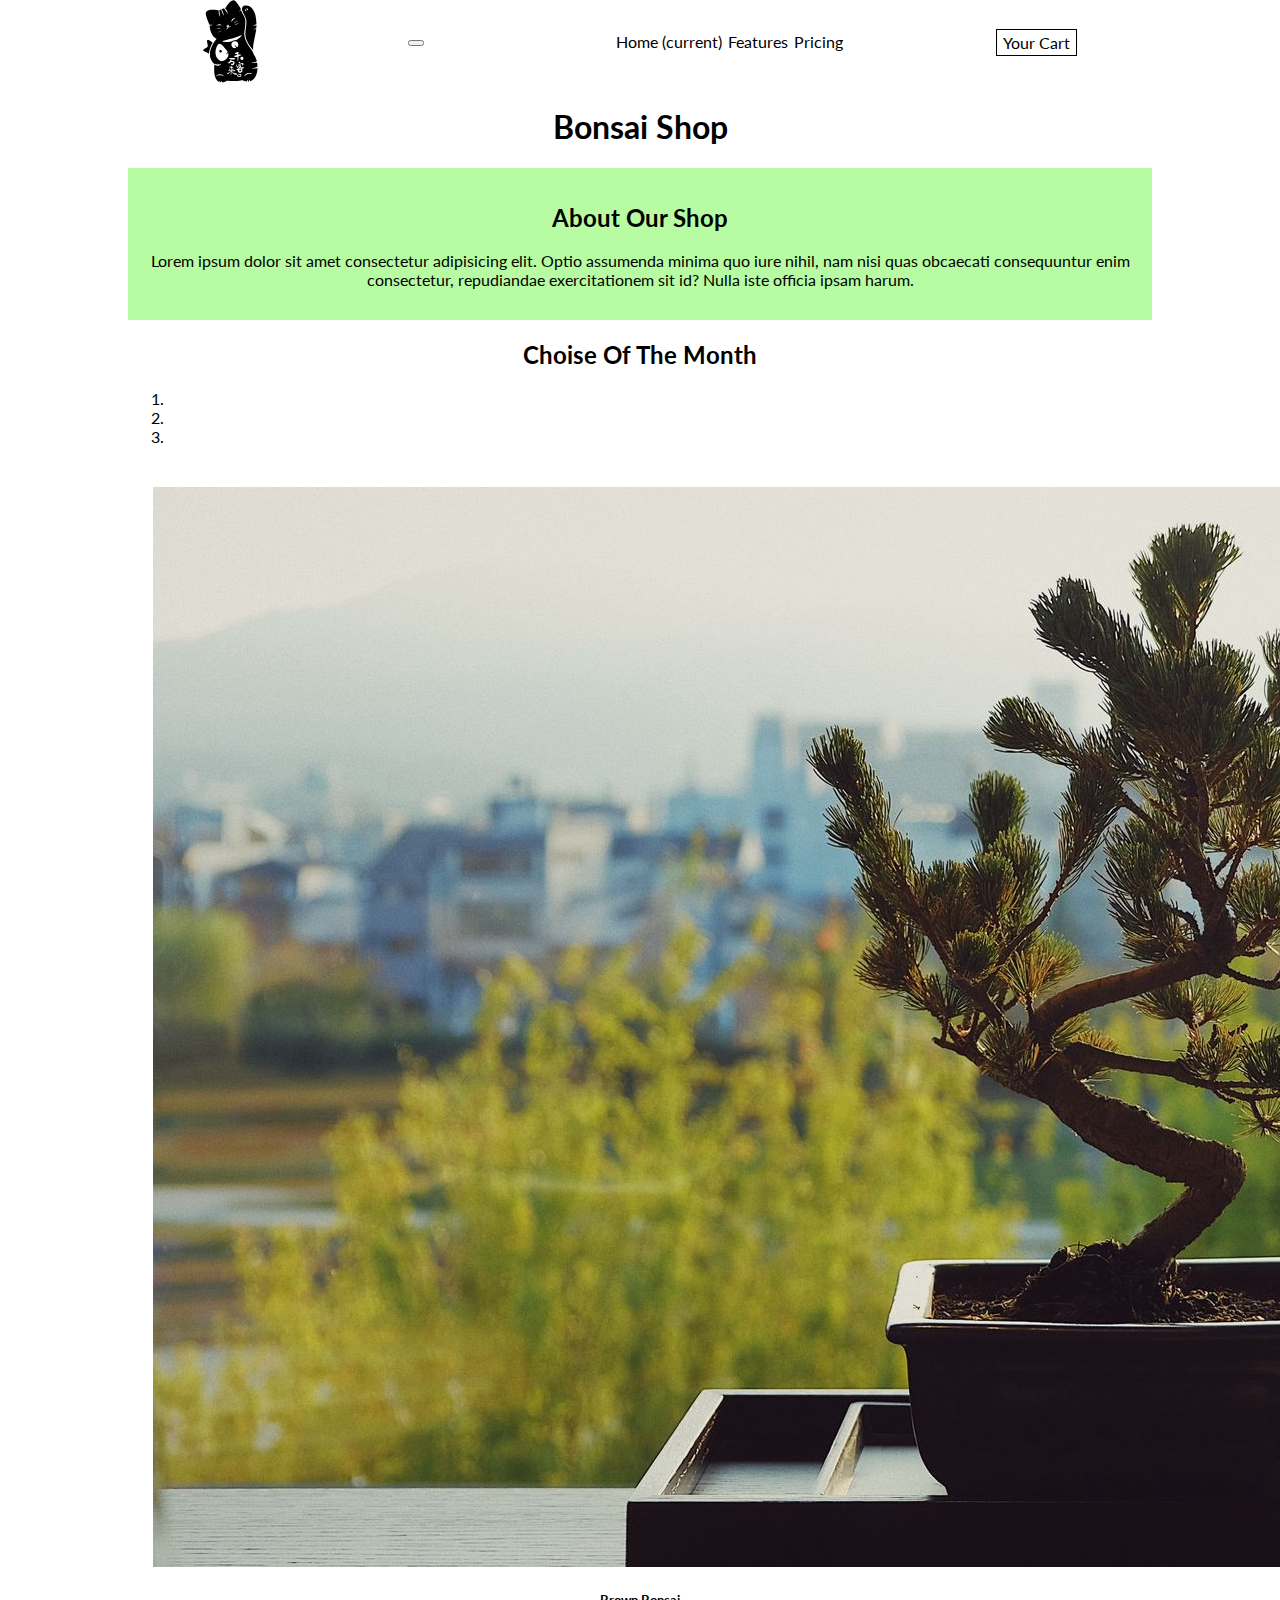
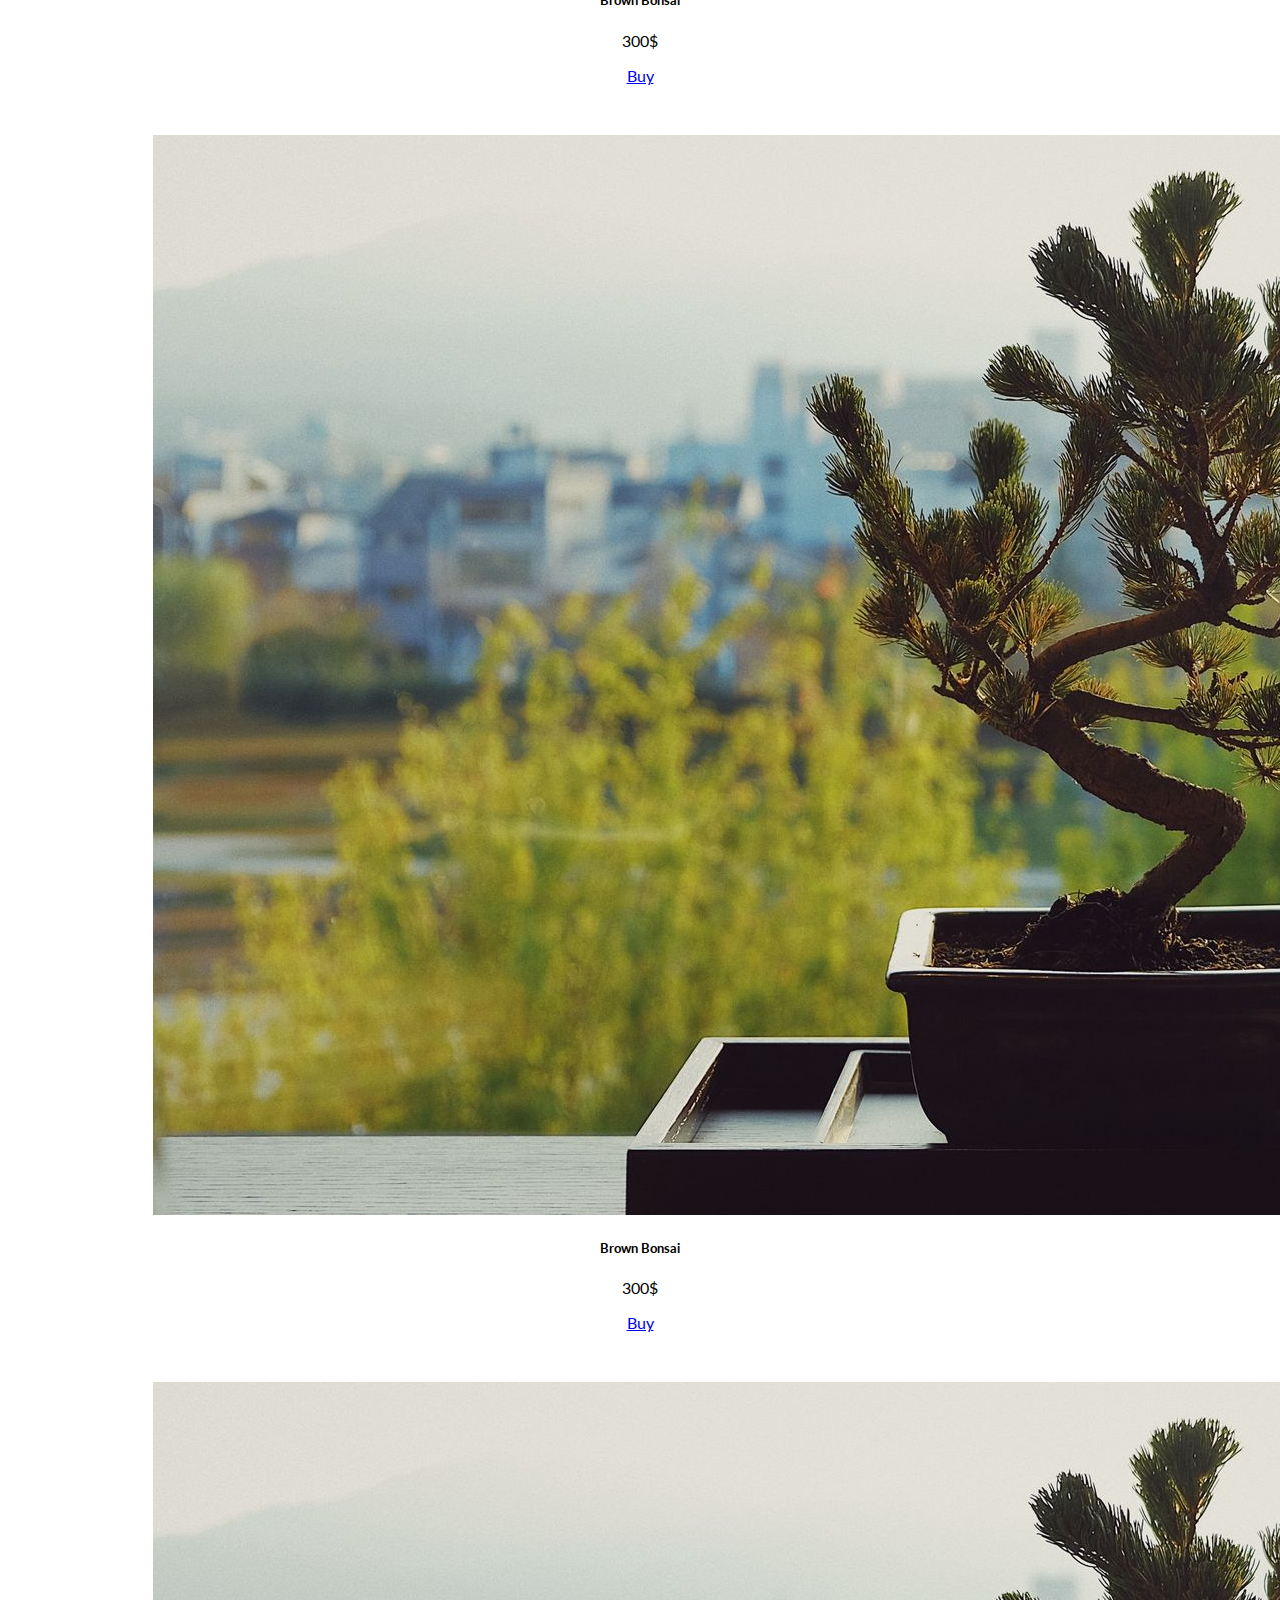
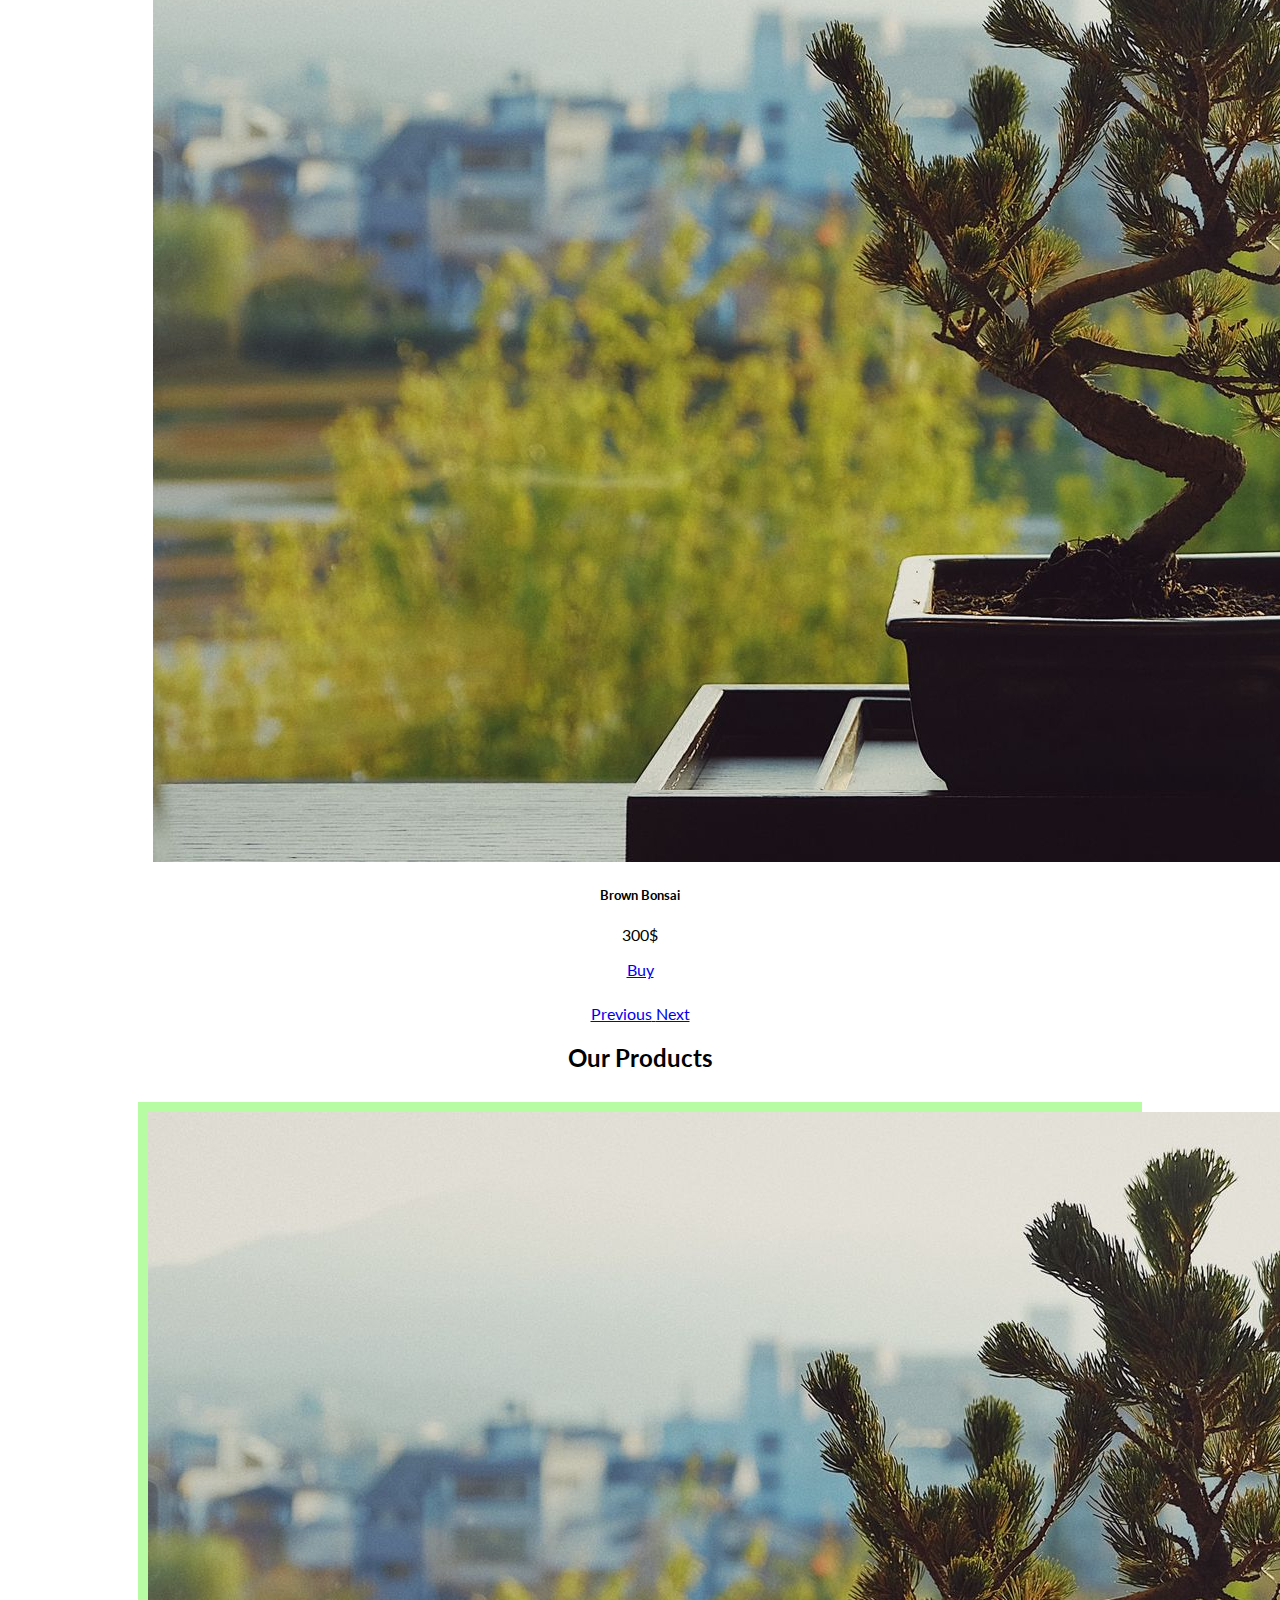
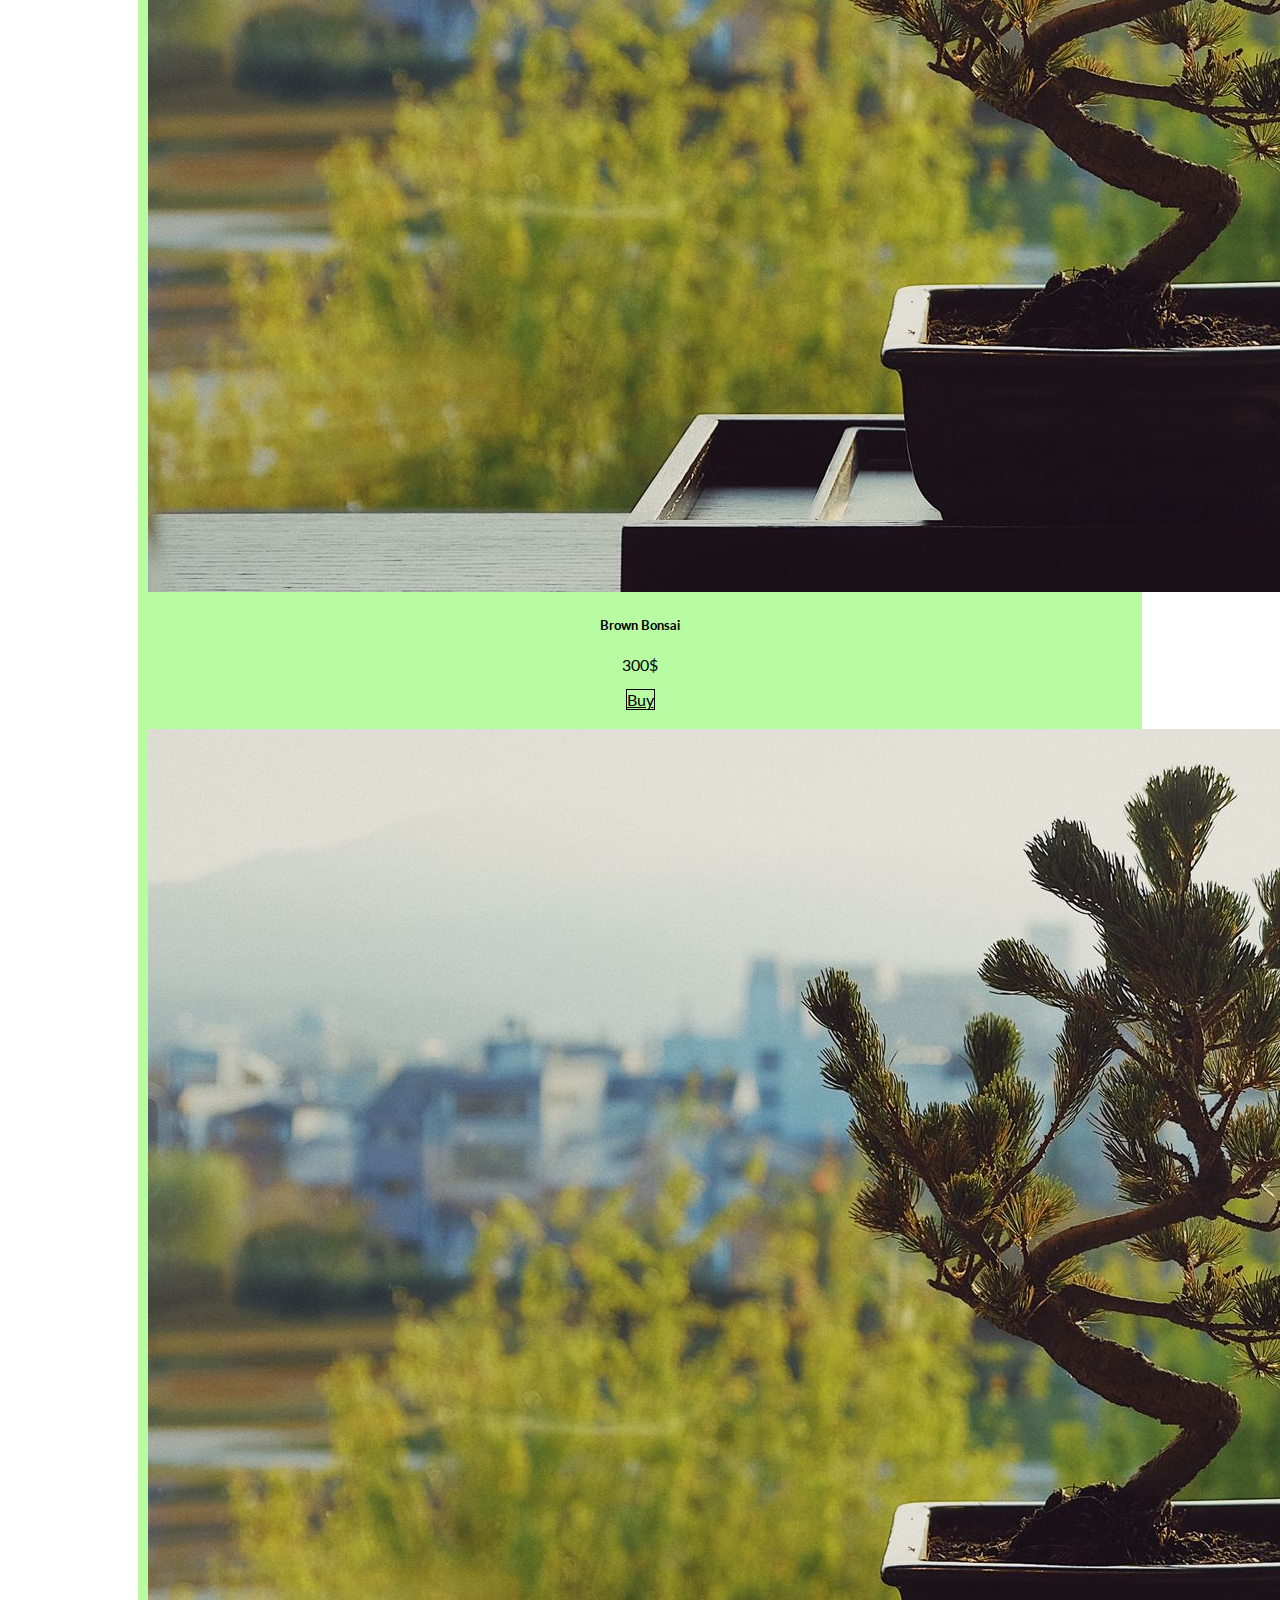
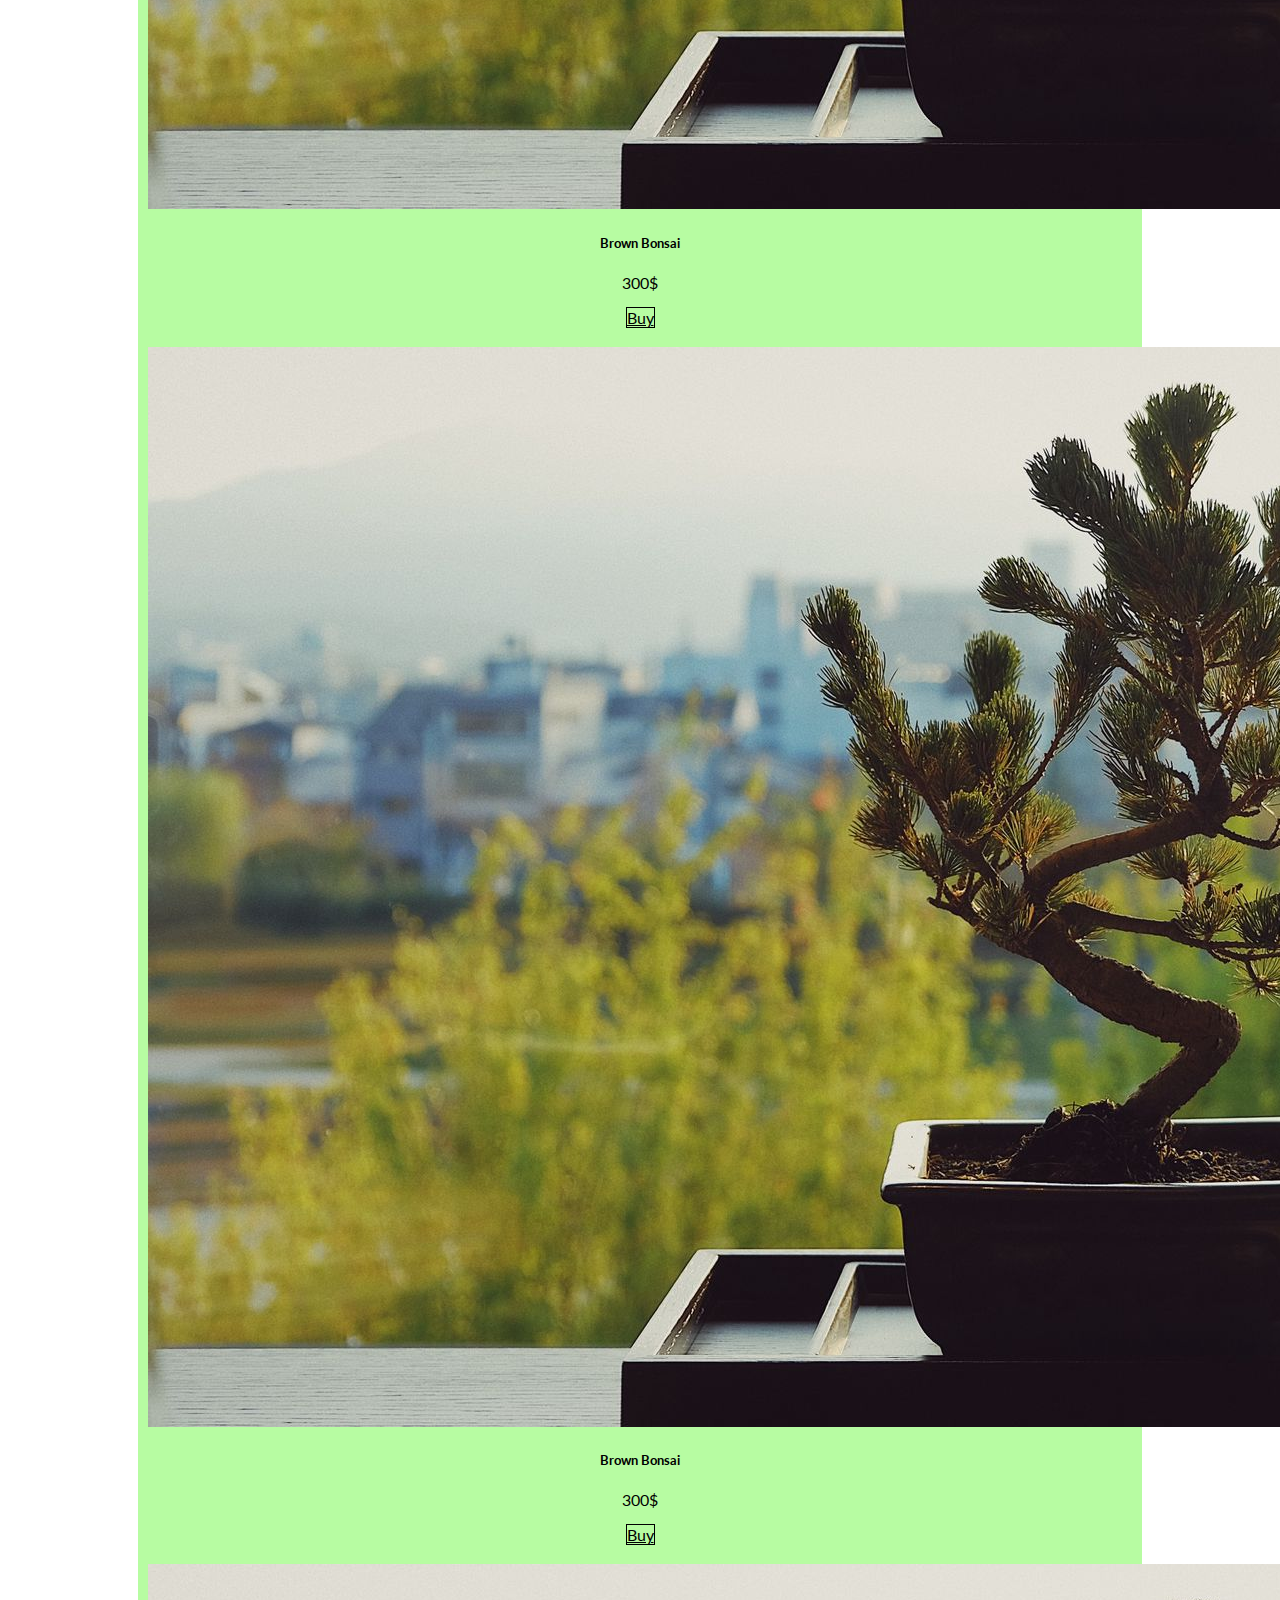
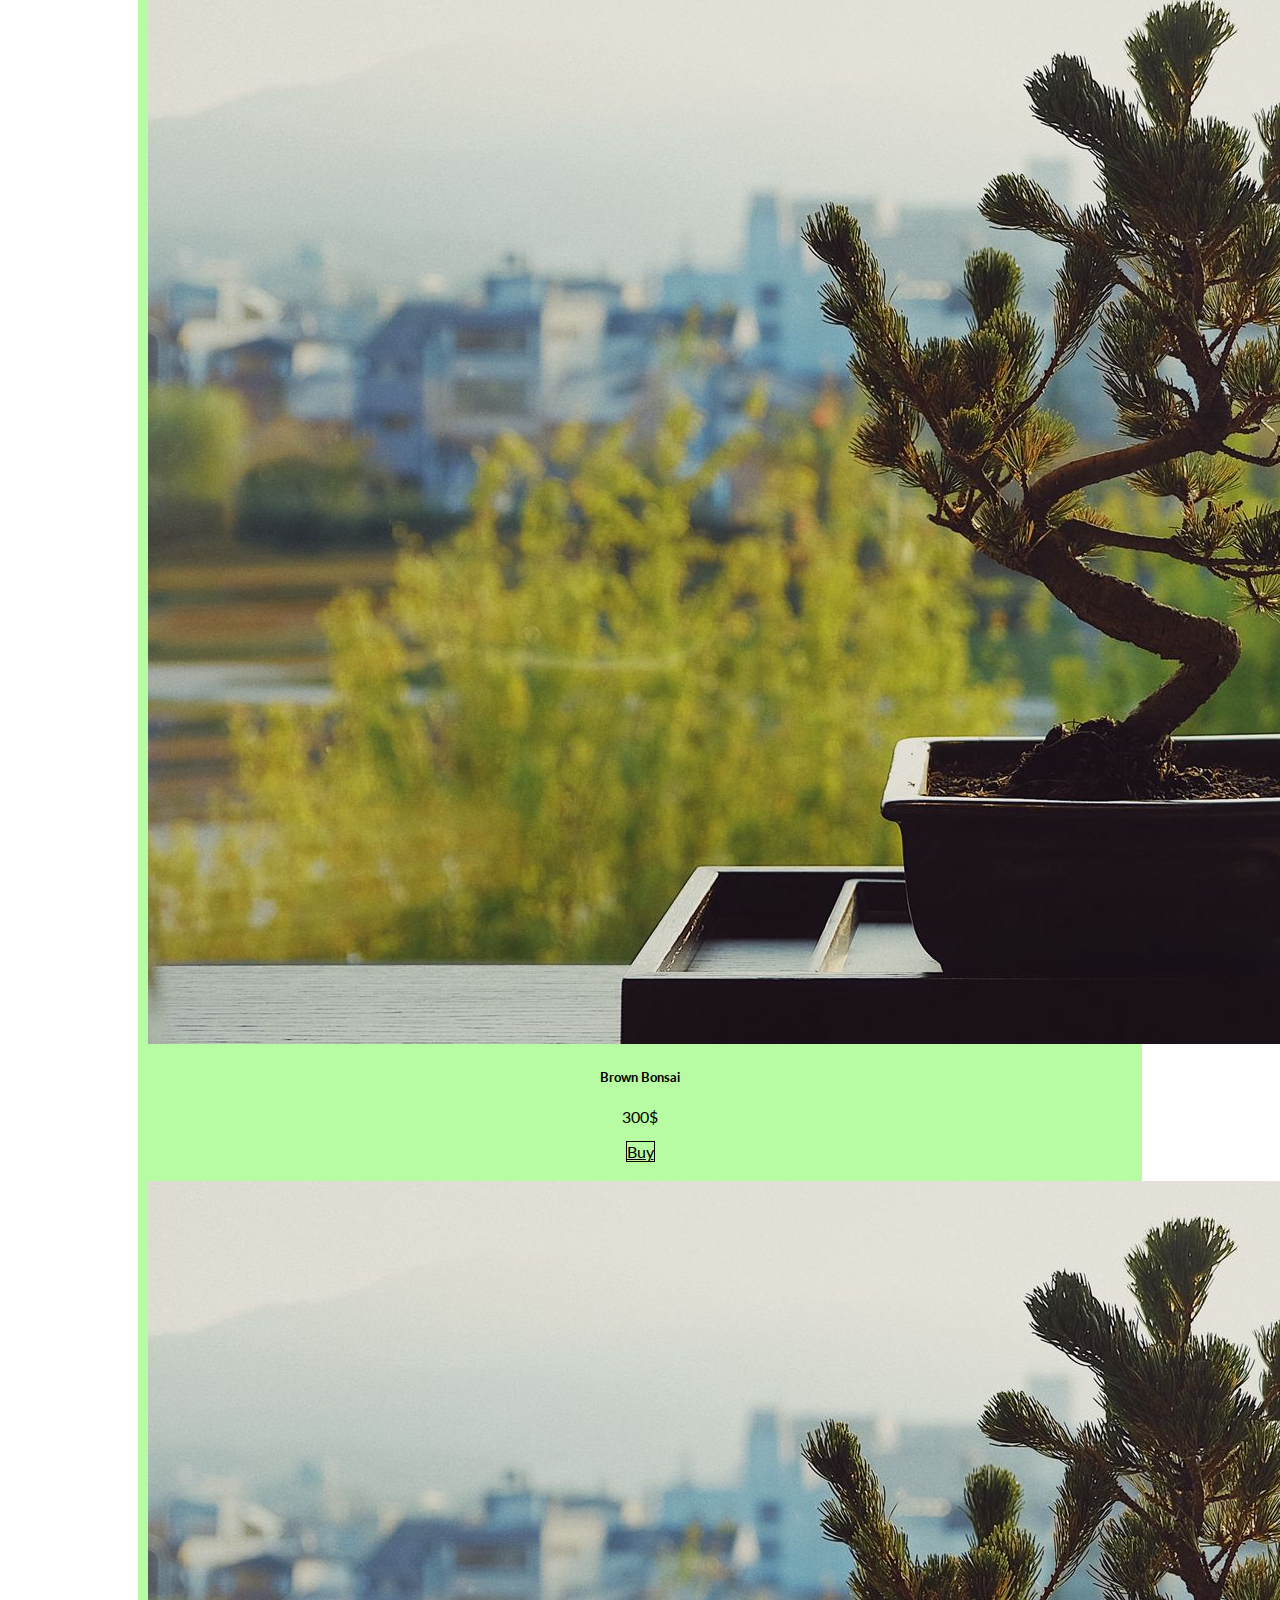
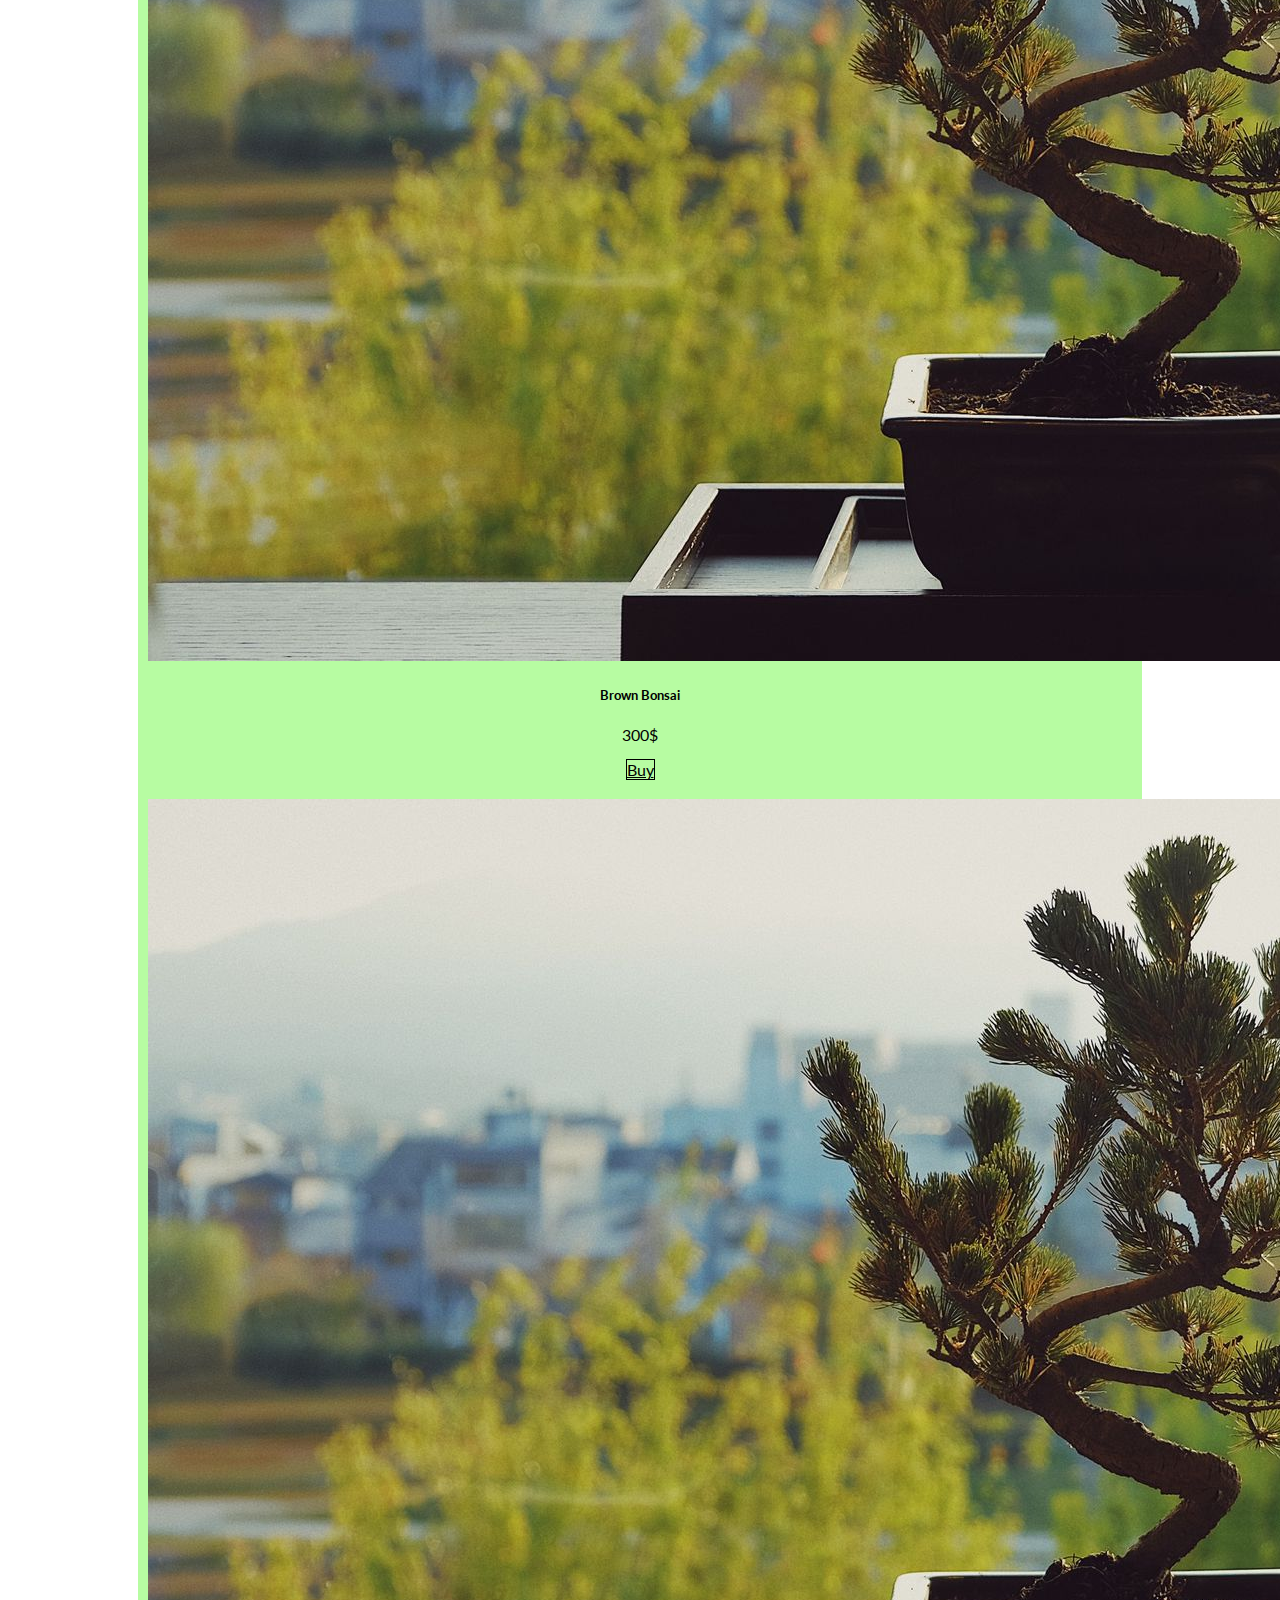
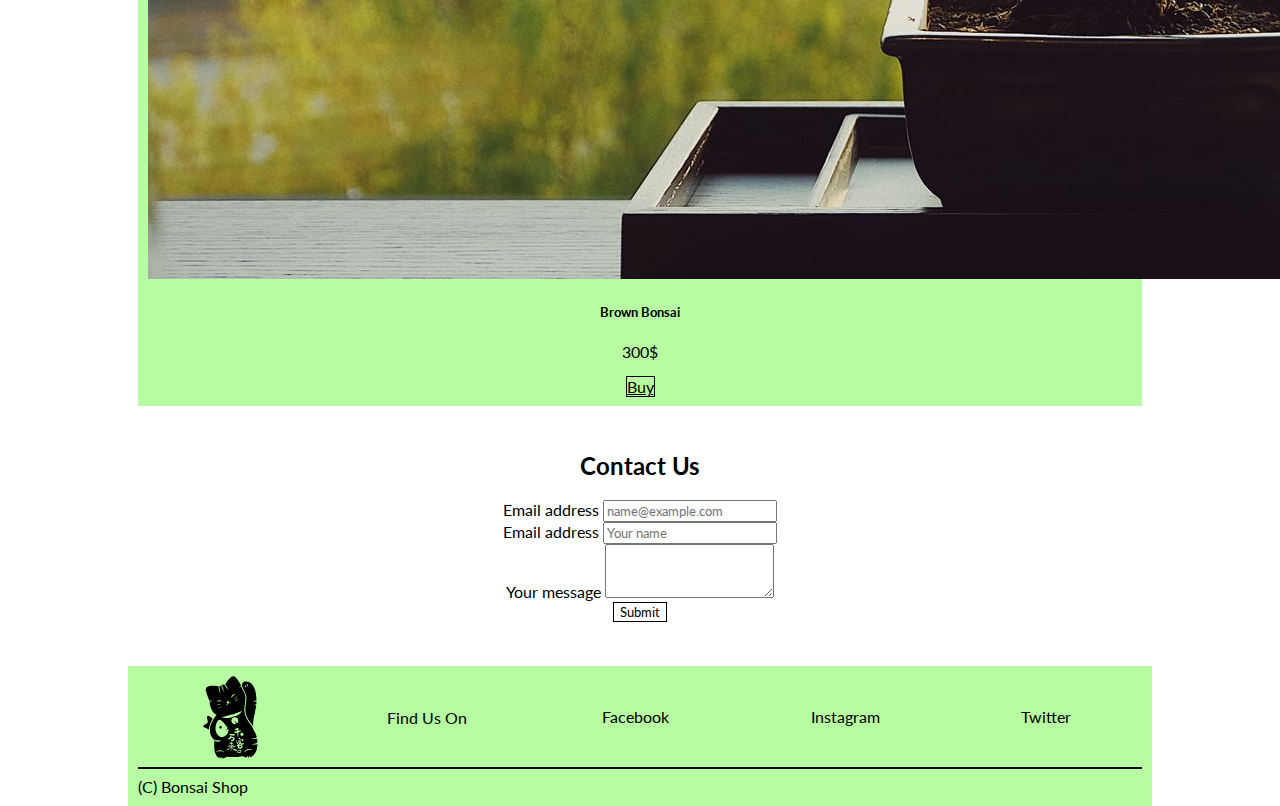
<file: index.html>
<!DOCTYPE html>
<html lang="en">
<head>
    <meta charset="UTF-8">
    <meta name="viewport" content="width=device-width, initial-scale=1.0">
    <title>Bonsai Shop</title>
    <link href="https://fonts.googleapis.com/css2?family=Lato:wght@300&display=swap" rel="stylesheet">
    <link rel="icon" href="img/logo.svg">
    <link rel="stylesheet" href="https://stackpath.bootstrapcdn.com/bootstrap/4.5.0/css/bootstrap.min.css" integrity="sha384-9aIt2nRpC12Uk9gS9baDl411NQApFmC26EwAOH8WgZl5MYYxFfc+NcPb1dKGj7Sk" crossorigin="anonymous">
    <link rel="stylesheet" href="css/index.css">
</head>
<body>
    <header>
        <nav class="navbar navbar-expand-lg navbar-light bg-light">
            <a class="navbar-brand" href="#"><img class="logo" src="img/logo.svg" alt="logo"></a>
            <button class="navbar-toggler" type="button" data-toggle="collapse" data-target="#navbarNav" aria-controls="navbarNav" aria-expanded="false" aria-label="Toggle navigation">
              <span class="navbar-toggler-icon"></span>
            </button>
            <div class="collapse navbar-collapse" id="navbarNav">
              <ul class="navbar-nav">
                <li class="nav-item active">
                  <a class="nav-link" href="#">Home <span class="sr-only">(current)</span></a>
                </li>
                <li class="nav-item">
                  <a class="nav-link" href="#">Features</a>
                </li>
                <li class="nav-item">
                  <a class="nav-link" href="#">Pricing</a>
                </li>
              </ul>
            </div>
            <button class="cart_button">Your Cart</button>
          </nav>
    </header>
    <h1>Bonsai Shop</h1>
    <section class="shop_info"> 
        <div>
            <h2>About Our Shop</h2>
            <p>Lorem ipsum dolor sit amet consectetur adipisicing elit. Optio assumenda minima quo iure nihil, nam nisi quas obcaecati consequuntur enim consectetur, repudiandae exercitationem sit id? Nulla iste officia ipsam harum.</p>
        </div>
    </section>
    <h2>Choise Of The Month</h2>
    <section class="choise">
        <div id="carouselExampleIndicators" class="carousel slide" data-ride="carousel">
            <ol class="carousel-indicators">
              <li data-target="#carouselExampleIndicators" data-slide-to="0" class="active"></li>
              <li data-target="#carouselExampleIndicators" data-slide-to="1"></li>
              <li data-target="#carouselExampleIndicators" data-slide-to="2"></li>
            </ol>
            <div class="carousel-inner">
              <div class="carousel-item active">
                <div class="card col-12">
                    <img src="img/brown_bonsai.jpg" class="card-img-top" alt="brown bonsai">
                    <div class="card-body">
                      <h5 class="card-title">Brown Bonsai</h5>
                      <p class="card-text">300$</p>
                      <a href="#" class="btn btn-primary">Buy</a>
                    </div>
                </div>
              </div>
              <div class="carousel-item">
                <div class="card col-12">
                    <img src="img/brown_bonsai.jpg" class="card-img-top" alt="brown bonsai">
                    <div class="card-body">
                      <h5 class="card-title">Brown Bonsai</h5>
                      <p class="card-text">300$</p>
                      <a href="#" class="btn btn-primary">Buy</a>
                    </div>
                </div>
              </div>
              <div class="carousel-item">
                <div class="card col-12">
                    <img src="img/brown_bonsai.jpg" class="card-img-top" alt="brown bonsai">
                    <div class="card-body">
                      <h5 class="card-title">Brown Bonsai</h5>
                      <p class="card-text">300$</p>
                      <a href="#" class="btn btn-primary">Buy</a>
                    </div>
                </div>
              </div>
            </div>
            <a class="carousel-control-prev" href="#carouselExampleIndicators" role="button" data-slide="prev">
              <span class="carousel-control-prev-icon" aria-hidden="true"></span>
              <span class="sr-only">Previous</span>
            </a>
            <a class="carousel-control-next" href="#carouselExampleIndicators" role="button" data-slide="next">
              <span class="carousel-control-next-icon" aria-hidden="true"></span>
              <span class="sr-only">Next</span>
            </a>
          </div>
    </section>
    <h2>Our Products</h2>
    <section class="shop container">
        <div class="row">
            <div class="card col-sm-12 col-md-6 col-lg-4">
                <img src="img/brown_bonsai.jpg" class="card-img-top" alt="brown bonsai">
                <div class="card-body">
                  <h5 class="card-title">Brown Bonsai</h5>
                  <p class="card-text">300$</p>
                  <a href="#" class="btn btn-primary">Buy</a>
                </div>
            </div>
            <div class="card col-sm-12 col-md-6 col-lg-4">
                <img src="img/brown_bonsai.jpg" class="card-img-top" alt="brown bonsai">
                <div class="card-body">
                  <h5 class="card-title">Brown Bonsai</h5>
                  <p class="card-text">300$</p>
                  <a href="#" class="btn btn-primary">Buy</a>
                </div>
            </div>
            <div class="card col-sm-12 col-md-6 col-lg-4">
                <img src="img/brown_bonsai.jpg" class="card-img-top" alt="brown bonsai">
                <div class="card-body">
                  <h5 class="card-title">Brown Bonsai</h5>
                  <p class="card-text">300$</p>
                  <a href="#" class="btn btn-primary">Buy</a>
                </div>
            </div>
            <div class="card col-sm-12 col-md-6 col-lg-4">
                <img src="img/brown_bonsai.jpg" class="card-img-top" alt="brown bonsai">
                <div class="card-body">
                  <h5 class="card-title">Brown Bonsai</h5>
                  <p class="card-text">300$</p>
                  <a href="#" class="btn btn-primary">Buy</a>
                </div>
            </div>
            <div class="card col-sm-12 col-md-6 col-lg-4">
                <img src="img/brown_bonsai.jpg" class="card-img-top" alt="brown bonsai">
                <div class="card-body">
                  <h5 class="card-title">Brown Bonsai</h5>
                  <p class="card-text">300$</p>
                  <a href="#" class="btn btn-primary">Buy</a>
                </div>
            </div>
            <div class="card col-sm-12 col-md-6 col-lg-4">
                <img src="img/brown_bonsai.jpg" class="card-img-top" alt="brown bonsai">
                <div class="card-body">
                  <h5 class="card-title">Brown Bonsai</h5>
                  <p class="card-text">300$</p>
                  <a href="#" class="btn btn-primary">Buy</a>
                </div>
            </div>
        </div>
    </section>
    <section class="contact_us_block">
        <h2>Contact Us</h2>
        <form>
            <div class="form-group">
              <label for="email-input">Email address</label>
              <input type="email" class="form-control" id="email-input" placeholder="name@example.com">
            </div>
            <div class="form-group">
                <label for="name-input">Email address</label>
                <input type="text" class="form-control" id="name-input" placeholder="Your name">
            </div>
            <div class="form-group">
              <label for="message-form">Your message</label>
              <textarea class="form-control" id="message-form" rows="3"></textarea>
            </div>
            <button type="submit" class="btn btn-primary">Submit</button>
          </form>
    </section>
    <footer>
        <div class="find_us">
            <img class="logo" src="img/logo.svg" alt="logo">
            <div>Find Us On</div>
                <a href="#">Facebook</a>
                <a href="#">Instagram</a>
                <a href="#">Twitter</a>
        </div>
        <hr>
        <div>(C) Bonsai Shop</div>
    </footer>
    
    <script src="https://code.jquery.com/jquery-3.5.1.slim.min.js" integrity="sha384-DfXdz2htPH0lsSSs5nCTpuj/zy4C+OGpamoFVy38MVBnE+IbbVYUew+OrCXaRkfj" crossorigin="anonymous"></script>
    <script src="https://cdn.jsdelivr.net/npm/popper.js@1.16.0/dist/umd/popper.min.js" integrity="sha384-Q6E9RHvbIyZFJoft+2mJbHaEWldlvI9IOYy5n3zV9zzTtmI3UksdQRVvoxMfooAo" crossorigin="anonymous"></script>
    <script src="https://stackpath.bootstrapcdn.com/bootstrap/4.5.0/js/bootstrap.min.js" integrity="sha384-OgVRvuATP1z7JjHLkuOU7Xw704+h835Lr+6QL9UvYjZE3Ipu6Tp75j7Bh/kR0JKI" crossorigin="anonymous"></script>
</body>
</html>
</file>
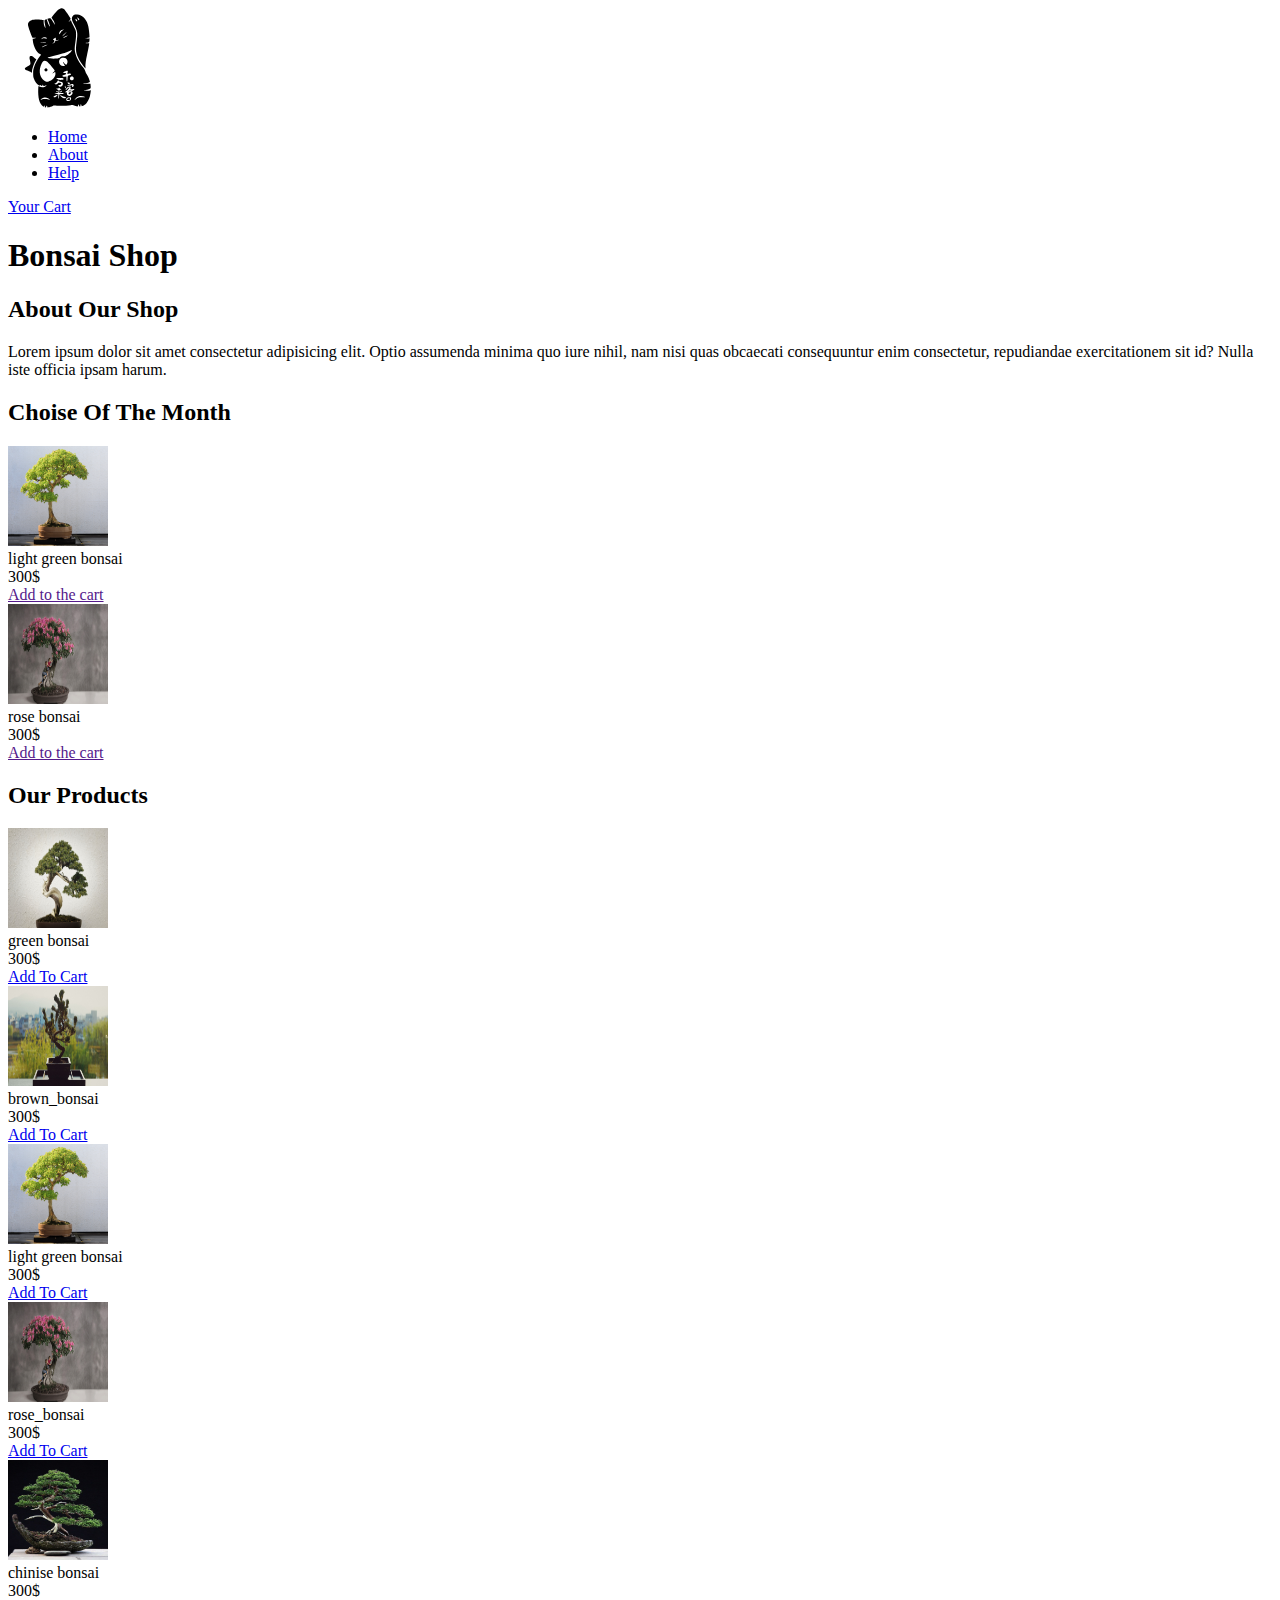
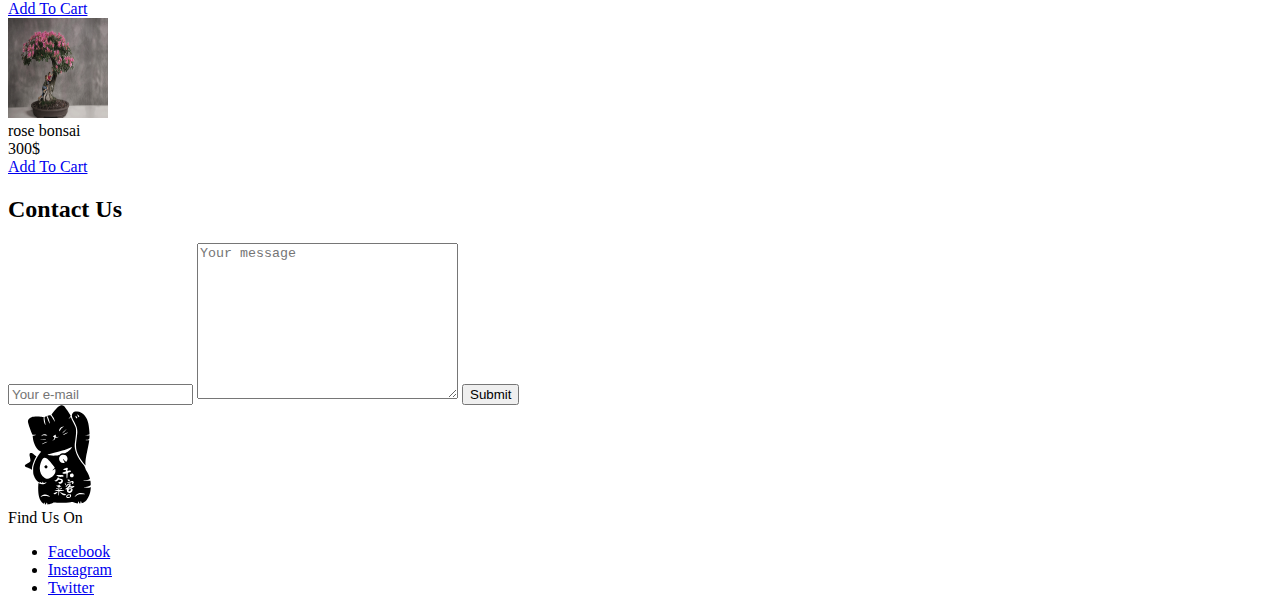
<file: project_bonsai/index.html>
<!DOCTYPE html>
<html lang="en">
<head>
    <meta charset="UTF-8">
    <meta name="viewport" content="width=device-width, initial-scale=1.0">
    <title>Document</title>
    <link rel="stylesheet" href="css/index.css">
</head>
<body>
    <header>
        <nav>
            <img class="logo" src="img/logo.svg" alt="logo">
            <ul>
                <li><a href="#">Home</a></li>
                <li><a href="#">About</a></li>
                <li><a href="#">Help</a></li>
            </ul>
            <a class="cart_button" href="#">Your Cart</a>
        </nav>
    </header>
    <h1>Bonsai Shop</h1>
    <section class="shop_info"> 
        <div>
            <h2>About Our Shop</h2>
            <p>Lorem ipsum dolor sit amet consectetur adipisicing elit. Optio assumenda minima quo iure nihil, nam nisi quas obcaecati consequuntur enim consectetur, repudiandae exercitationem sit id? Nulla iste officia ipsam harum.</p>
        </div>
    </section>
    <section class="choise">
        <h2>Choise Of The Month</h2>
        <div class="choice_card">
            <img src="img/light_green_bonsai.jpg" alt="light green bonsai" class="choise_img">
            <div class="choise_product_name">light green bonsai</div>
            <div class="choise_price">300$</div>
            <a href="" class="choise_button">Add to the cart</a>
        </div>
        <div class="choice_card">
            <img src="img/rose_bonsai.jpg" alt="rose bonsai" class="choise_img">
            <div class="choise_product_name">rose bonsai</div>
            <div class="choise_price">300$</div>
            <a href="" class="choise_button">Add to the cart</a>
        </div>
    </section>
    <section class="shop">
        <h2>Our Products</h2>
        <div class="product_card">
            <img src="img/green_bonsai.jpg" alt="green bonsai" class="card_img">
            <div class="product_name">green bonsai</div>
            <div class="card_price">300$</div>
            <a href="#" class="card_button">Add To Cart</a>
        </div>
        <div class="product_card">
            <img src="img/brown_bonsai.jpg" alt="brown bonsai" class="card_img">
            <div class="product_name">brown_bonsai</div>
            <div class="card_price">300$</div>
            <a href="#" class="card_button">Add To Cart</a>
        </div>
        <div class="product_card">
            <img src="img/light_green_bonsai.jpg" alt="light_green_bonsai" class="card_img">
            <div class="product_name">light green bonsai</div>
            <div class="card_price">300$</div>
            <a href="#" class="card_button">Add To Cart</a>
        </div>
        <div class="product_card">
            <img src="img/rose_bonsai.jpg" alt="rose bonsai" class="card_img">
            <div class="product_name">rose_bonsai</div>
            <div class="card_price">300$</div>
            <a href="#" class="card_button">Add To Cart</a>
        </div>
        <div class="product_card">
            <img src="img/chinise_bonsai.jpg" alt="chinise bonsai" class="card_img">
            <div class="product_name">chinise bonsai</div>
            <div class="card_price">300$</div>
            <a href="#" class="card_button">Add To Cart</a>
        </div>
        <div class="product_card">
            <img src="img/rose_bonsai.jpg" alt="rose bonsai" class="card_img">
            <div class="product_name">rose bonsai</div>
            <div class="card_price">300$</div>
            <a href="#" class="card_button">Add To Cart</a>
        </div>
    </section>
    <section class="contact_form">
        <h2>Contact Us</h2>
        <form action="">
            <input type="text" placeholder="Your e-mail">
            <textarea name="message" id="" cols="30" rows="10" placeholder="Your message"></textarea>
            <input type="submit">
        </form>
    </section>
    <footer>
        <img src="img/logo.svg" alt="logo">
        <div>Find Us On</div>
        <ul>
            <li><a href="#">Facebook</a></li>
            <li><a href="#">Instagram</a></li>
            <li><a href="#">Twitter</a></li>
        </ul>
    </footer>
</body>
</html>
</file>
<file: css/index.css>
* {
    box-sizing: border-box;
    font-family: 'Lato', sans-serif;
}

body {
    max-width: 1024px;
    margin: 0 auto;
}

h2 {
    text-align: center;
}

h1 {
    text-align: center;
}


.logo {
    width: 55px;
}

nav {
    display: flex;
    justify-content: space-around;
    align-items: center;
}

nav ul {
    display: flex;
    flex: 1;
    justify-content: space-around;
    align-items: center;
}

nav li {
    list-style-type: none;
    padding: 3px;
    border-bottom: 2px solid transparent;
}

nav li:hover {
    border-bottom: 2px solid lightgreen;
    transition: 0.7s;
}

nav li a {
    text-decoration: none;
    color: black;
}

.cart_button {
    font-size: 16px;
    padding: 3px 6px;
    cursor: pointer;
    background-color: #ffffff;
    border: 0.5px solid black;
}

.cart_button:hover {
    background-color: lightgreen;
    transition: 0.7s;
}

.shop_info {
    display: flex;
    align-items: center;
    text-align: center;
    background-color: #b7fca2;
    padding: 15px;
    margin-bottom: 15px;
}

.choise {
    text-align: center;
}

.shop {
    padding: 10px;
}

.contact_us_block {
    min-height: 250px;
    padding: 15px;
}

.contact_form {
    margin: 0 auto;
}

footer {
    padding: 10px;
    background-color: #b7fca2;
}

.find_us {
    display: flex;
    justify-content: space-around;
    align-items: center;
}

.find_us a {
    text-decoration: none;
    color: #000000;
    margin: 5px;
    border-bottom: 2px solid transparent;
    padding: 1px;
}

.find_us a:hover {
    border-bottom: 2px solid #000000;
    transition: 0.7s;
}

footer hr {
    border: 1px solid black;
}

.card {
    background-color: #b7fca2;
    border: none;
    border-radius: 0;
    padding: 10px;
    text-align: center;
}

.shop .btn {
    background-color: transparent;
    color: #000000;
    border: #000000 solid 1px;
}

.shop .btn:hover {
    background-color: #ffffff;
    transition: 0.3s;
}

.contact_us_block {
    text-align: center;
}

.contact_us_block .btn {
    background-color: transparent;
    color: #000000;
    border: #000000 solid 1px;
}

.contact_us_block .btn:hover {
    background-color: #b7fca2;
    transition: 0.3s;
}

nav a:hover{
    text-decoration: none;
    color: black; 
}

.choise .card {
    padding: 25px;
    background-color: #ffffff;
}

.bg-light {
    background-color: #ffffff!important;
}
</file>
<file: project_bonsai/css/index.css>
* {
    box-sizing: border-box;
}

img {
    width: 100px;
    height: 100px;
}
</file>
